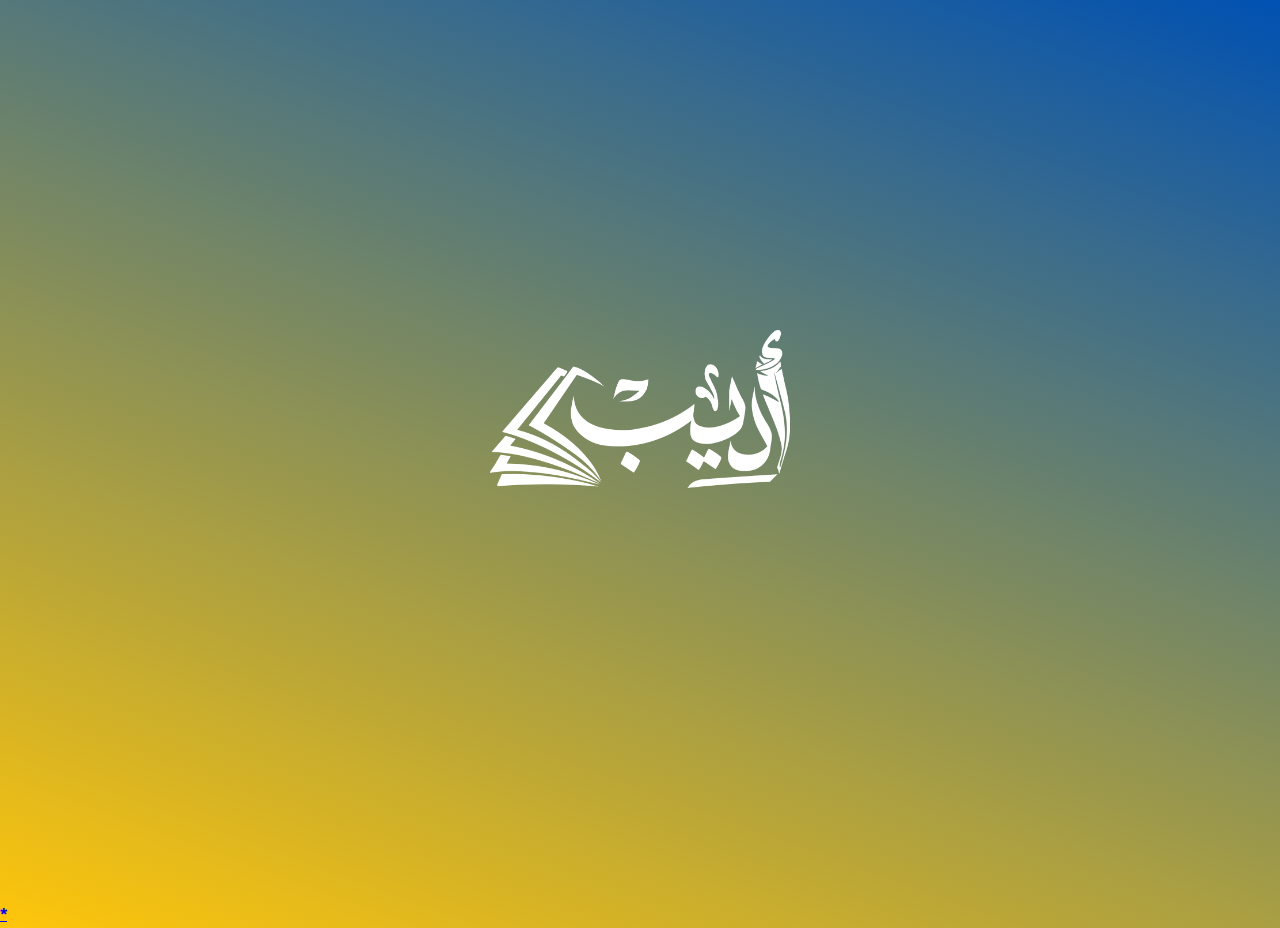
<file: HomePage.html>
<!DOCTYPE html>
<html lang="ar">
<head>
    <meta charset="UTF-8">
    <meta http-equiv="X-UA-Compatible" content="IE=edge">
    <meta name="viewport" content="width=device-width, initial-scale=1.0">
    <title>نادي أدِيب</title>
    <link rel="icon" href="ColorLogo.png">
    <link rel="stylesheet" href="HomePage.css">
    <link rel="stylesheet" href="https://cdnjs.cloudflare.com/ajax/libs/font-awesome/6.2.0/css/all.min.css" integrity="sha512-xh6O/CkQoPOWDdYTDqeRdPCVd1SpvCA9XXcUnZS2FmJNp1coAFzvtCN9BmamE+4aHK8yyUHUSCcJHgXloTyT2A==" crossorigin="anonymous" referrerpolicy="no-referrer" />
</head>
<body>
    <div class="body">
    <img src="WhiteLogo.png" alt="">

    <footer>
        <a href="https://twitter.com/AB_KFU" target="_blank"><i class="fa-brands fa-twitter"></i></a>
        <a href="https://www.youtube.com/channel/UCAjLHk2pohrCYq_e8Eo8aNQ"><i class="fa-brands fa-youtube" target="_blank"></i></a>
        <a href="https://instagram.com/ab_kfu?igshid=YmMyMTA2M2Y=" target="_blank"><i class="fa-brands fa-instagram"></i></a>
        <a href="https://www.tiktok.com/@ab_kfu" target="_blank"><i class="fa-brands fa-tiktok"></i></a>
    </footer>
</div>

<div>    
    <a class="next" href="DataBase.html">*</a>
</div>

</body>
</html>
</file>
<file: HomePage.css>
@font-face {
    font-family: b;
    src: url(4_0.ttf);
}
  
@font-face {
    font-family: r;
    src: url(4.ttf);
}
  
*{
    padding: 0;
    margin: 0;
    box-sizing: border-box;
    font-family: 'b', 'r';
}
  
body {
    background: linear-gradient(20deg, #ffc60a 0%, #0051b2 100%);
}

.body {
    display: flex;
    height: 100vh;
    flex-direction: column;
    justify-content: center;
    align-items: center;
}

img {
    width: 300px;
}

footer {
    display: block;
    margin-top: 20px;
    text-align: center;
    text-decoration: none;
  }
  
  i {
    color: #ffffff;
    font-size: 35px;
    margin: 0px 10px;
    cursor: pointer;
    text-decoration: none;
  }

div {
    display: flex;
    align-items: flex-end;
}
</file>
